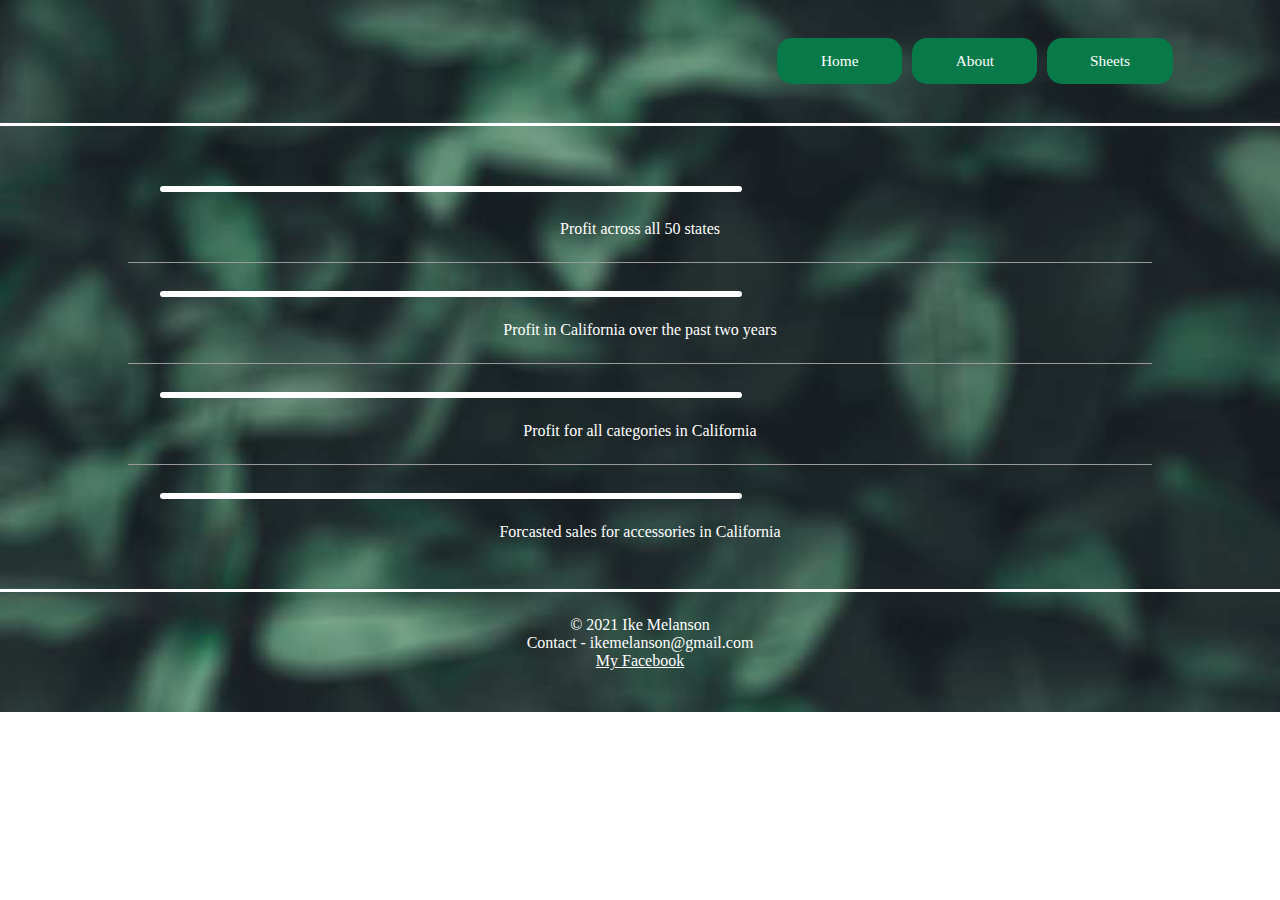
<file: html/tableau.html>
<!-- ike melanson dec 15 -->

<!DOCTYPE html>
<html lang="en">

<head>
    <meta charset="UTF-8">
    <meta http-equiv="X-UA-Compatible" content="IE=edge">
    <meta name="viewport" content="width=device-width, initial-scale=1.0">
    <title>Ike Melanson - Sheets</title>
    <link href="../styles/bootstyles.css" rel="stylesheet" />

</head>

<body style="margin: 0px;">
    <div style="background-image: url(../images/leaves.jpg);" class="background">
        <div class="navplane">
            <ul>
                <li class="navbutt">
                    <a href="tableau.html" class="navlink">Sheets</a>
                </li>
                <li class="navbutt">
                    <a href="about.html" class="navlink">About</a>
                </li>
                <li class="navbutt">
                    <a href="../index.html" class="navlink">Home</a>
                </li>
            </ul>
        </div>


        <div>
            <div class="tableplane">
                <div class='tableauPlaceholder table' id='viz1639539751779' style='position: relative'><object
                        class='tableauViz' style='display:none;'>
                        <param name='host_url' value='https%3A%2F%2Fpublic.tableau.com%2F' />
                        <param name='embed_code_version' value='3' />
                        <param name='site_root' value='' />
                        <param name='name' value='final_16395391522840&#47;Sheet1' />
                        <param name='tabs' value='no' />
                        <param name='toolbar' value='yes' />
                        <param name='animate_transition' value='yes' />
                        <param name='display_static_image' value='yes' />
                        <param name='display_spinner' value='yes' />
                        <param name='display_overlay' value='yes' />
                        <param name='display_count' value='yes' />
                        <param name='language' value='en-US' />
                        <param name='filter' value='publish=yes' />
                    </object></div>
                <script
                    type='text/javascript'>                    var divElement = document.getElementById('viz1639539751779'); var vizElement = divElement.getElementsByTagName('object')[0]; vizElement.style.width = '75%'; vizElement.style.height = (divElement.offsetWidth * 0.75) + 'px'; var scriptElement = document.createElement('script'); scriptElement.src = 'https://public.tableau.com/javascripts/api/viz_v1.js'; vizElement.parentNode.insertBefore(scriptElement, vizElement);</script>

            </div>
            <p>Profit across all 50 states</p>
            <hr class="break">

            <div class='tableauPlaceholder table' id='viz1639592218799' style='position: relative'><object
                    class='tableauViz' style='display:none;'>
                    <param name='host_url' value='https%3A%2F%2Fpublic.tableau.com%2F' />
                    <param name='embed_code_version' value='3' />
                    <param name='site_root' value='' />
                    <param name='name' value='final_16395391522840&#47;Sheet2' />
                    <param name='tabs' value='no' />
                    <param name='toolbar' value='yes' />
                    <param name='animate_transition' value='yes' />
                    <param name='display_static_image' value='yes' />
                    <param name='display_spinner' value='yes' />
                    <param name='display_overlay' value='yes' />
                    <param name='display_count' value='yes' />
                    <param name='language' value='en-US' />
                    <param name='filter' value='publish=yes' />
                </object></div>
            <script
                type='text/javascript'>                    var divElement = document.getElementById('viz1639592218799'); var vizElement = divElement.getElementsByTagName('object')[0]; vizElement.style.width = '75%'; vizElement.style.height = (divElement.offsetWidth * 0.75) + 'px'; var scriptElement = document.createElement('script'); scriptElement.src = 'https://public.tableau.com/javascripts/api/viz_v1.js'; vizElement.parentNode.insertBefore(scriptElement, vizElement);</script>

            <p>Profit in California over the past two years</p>
            <hr class="break">

            <div class='tableauPlaceholder table' id='viz1639592407325' style='position: relative'><object
                    class='tableauViz' style='display:none;'>
                    <param name='host_url' value='https%3A%2F%2Fpublic.tableau.com%2F' />
                    <param name='embed_code_version' value='3' />
                    <param name='site_root' value='' />
                    <param name='name' value='final_16395391522840&#47;Sheet3' />
                    <param name='tabs' value='no' />
                    <param name='toolbar' value='yes' />
                    <param name='animate_transition' value='yes' />
                    <param name='display_static_image' value='yes' />
                    <param name='display_spinner' value='yes' />
                    <param name='display_overlay' value='yes' />
                    <param name='display_count' value='yes' />
                    <param name='language' value='en-US' />
                    <param name='filter' value='publish=yes' />
                </object></div>
            <script
                type='text/javascript'>                    var divElement = document.getElementById('viz1639592407325'); var vizElement = divElement.getElementsByTagName('object')[0]; vizElement.style.width = '75%'; vizElement.style.height = (divElement.offsetWidth * 0.75) + 'px'; var scriptElement = document.createElement('script'); scriptElement.src = 'https://public.tableau.com/javascripts/api/viz_v1.js'; vizElement.parentNode.insertBefore(scriptElement, vizElement);</script>

            <p>Profit for all categories in California</p>
            <hr class="break">

            <div class='tableauPlaceholder table' id='viz1639592509136' style='position: relative'><object
                    class='tableauViz' style='display:none;'>
                    <param name='host_url' value='https%3A%2F%2Fpublic.tableau.com%2F' />
                    <param name='embed_code_version' value='3' />
                    <param name='site_root' value='' />
                    <param name='name' value='final_16395391522840&#47;Sheet4' />
                    <param name='tabs' value='no' />
                    <param name='toolbar' value='yes' />
                    <param name='animate_transition' value='yes' />
                    <param name='display_static_image' value='yes' />
                    <param name='display_spinner' value='yes' />
                    <param name='display_overlay' value='yes' />
                    <param name='display_count' value='yes' />
                    <param name='language' value='en-US' />
                    <param name='filter' value='publish=yes' />
                </object></div>
            <script
                type='text/javascript'>                    var divElement = document.getElementById('viz1639592509136'); var vizElement = divElement.getElementsByTagName('object')[0]; vizElement.style.width = '75%'; vizElement.style.height = (divElement.offsetWidth * 0.75) + 'px'; var scriptElement = document.createElement('script'); scriptElement.src = 'https://public.tableau.com/javascripts/api/viz_v1.js'; vizElement.parentNode.insertBefore(scriptElement, vizElement);</script>

            <p>Forcasted sales for accessories in California</p>


        </div>


        <div class="footer">
            <p>&copy 2021 Ike Melanson<br>Contact - ikemelanson@gmail.com<br><a
                    href="https://www.facebook.com/ike.melanson/">My Facebook</a></p>

        </div>
    </div>
</body>

</html>
</file>
<file: styles/bootstyles.css>
/*ike melanson dec 15*/

.navbutt{
    padding-left: 3%;
    padding-right: 3%;
    padding-top: 1.25%;
    padding-bottom: 1.25%;
    display: inline;
    float: right;
    width: 5%;
    margin: 5px;
    border-radius: 15px;
    background-color: rgb(8, 122, 74);
    text-align: center;
}

.navlink{
    text-decoration: none;
    font-family: futura;
    color: white;
    font-size: 1.2vw;
    text-align: center;

}

.navplane{
    width: 100%;
    display:inline-block;
    padding-bottom: 34px;
    padding-top: 17px;
    margin-bottom: 48px;
    border-bottom-style: solid;
    border-block-color: white;
    
    
}

a:hover{
    color: rgb(194, 194, 194);
}
a{
    color: white;
}

.tableplane{
    display: inline-block;
    width: 100%;
}

.table{
    width: 45%;
    height: 45%;
    border-radius: 15px;
    padding:0px;
    border-style: solid;
    border-color: white;
    margin-left: 12.5%;
}

.break{
    display: inline-block;
    width: 80%;
    margin-top: 24px;
    margin-bottom: 24px;
    margin-left: 10%;
    margin-right: 10%;
    border-left-style: none;
    border-bottom-style: none;
    border-right-style: none;
    color: white;
}

p{
    text-align: center;
    font-family: futura;
    margin-top: 24px;
    margin-bottom: 0px;
    color: white;
}

.background {
    background-image: url('../images/leaves.jpg');
    background-size: cover;
    background-repeat: no-repeat;
    background-attachment: fixed;
}

.footer {
    text-align:center ;
    border-top: solid 2px grey;
    height: 120px;
    color: white;
    border-top: solid;
    margin-top: 48px;
}

ul{
    
    margin-right: 8%;
}
</file>
